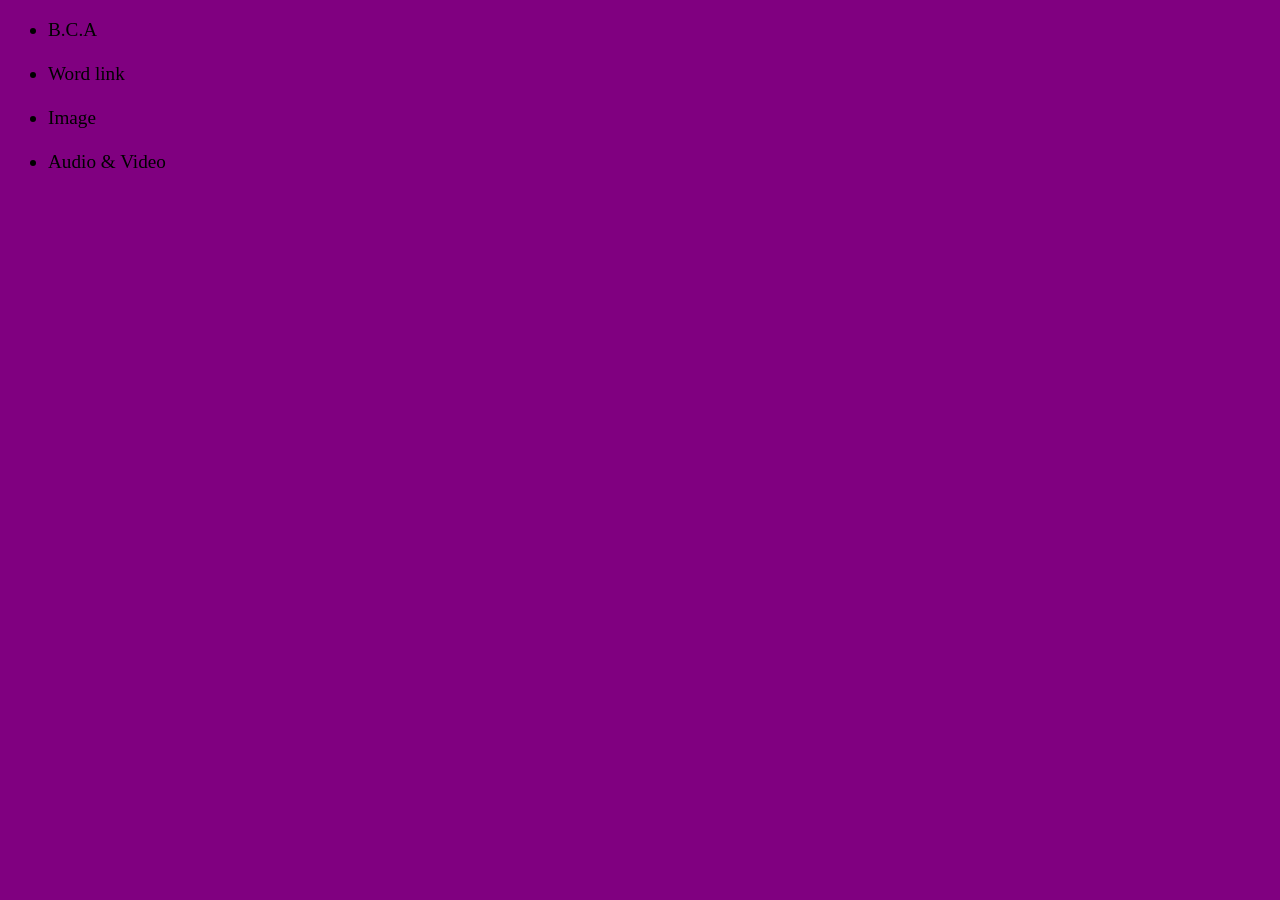
<file: CA-304-Assignment-1-main/content.html>
<!DOCTYPE html>
<html>
<head>
    <style>
        body{
            background-color: purple;
            font-size: 120%;
        }
    </style>
</head>
<body>
<ul>
    <li>B.C.A</li> <br>
    <li>Word link</li><br>
    <li>Image</li><br>
    <li>Audio & Video</li><br>

</ul>
</file>
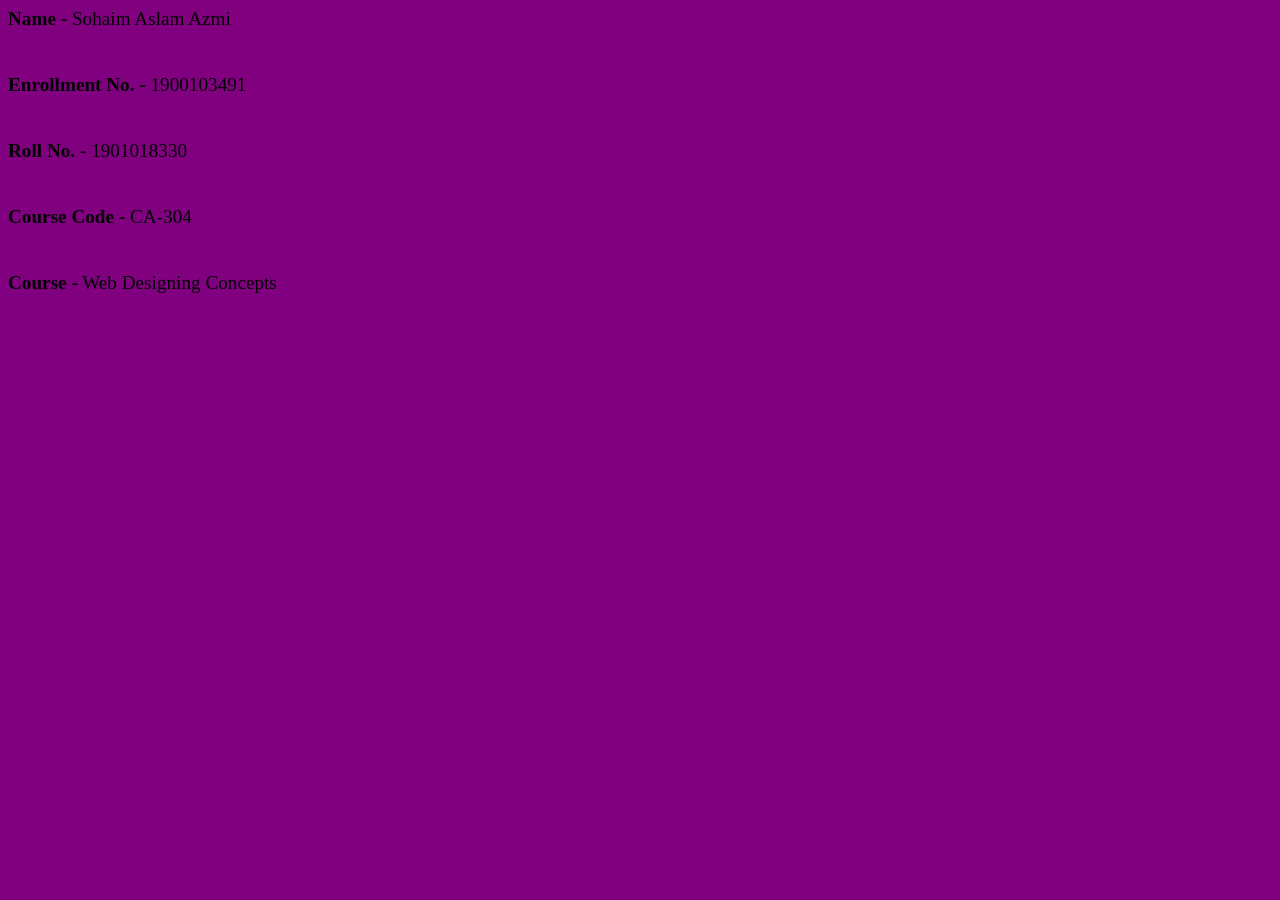
<file: CA-304-Assignment-1-main/remark.html>
<!DOCTYPE html>
<html>
<head>
    <style>
        body{
            background-color: purple;
            font-size: 120%;
        }
    </style>
</head>
<body>
<b>Name -</b> Sohaim Aslam Azmi <br> <br> <br>
<b>Enrollment No. -</b> 1900103491 <br> <br> <br>
<b>Roll No. -</b> 1901018330 <br> <br> <br>
<b>Course Code -</b> CA-304 <br> <br> <br>
<b>Course -</b> Web Designing Concepts <br> <br> <br>
</file>
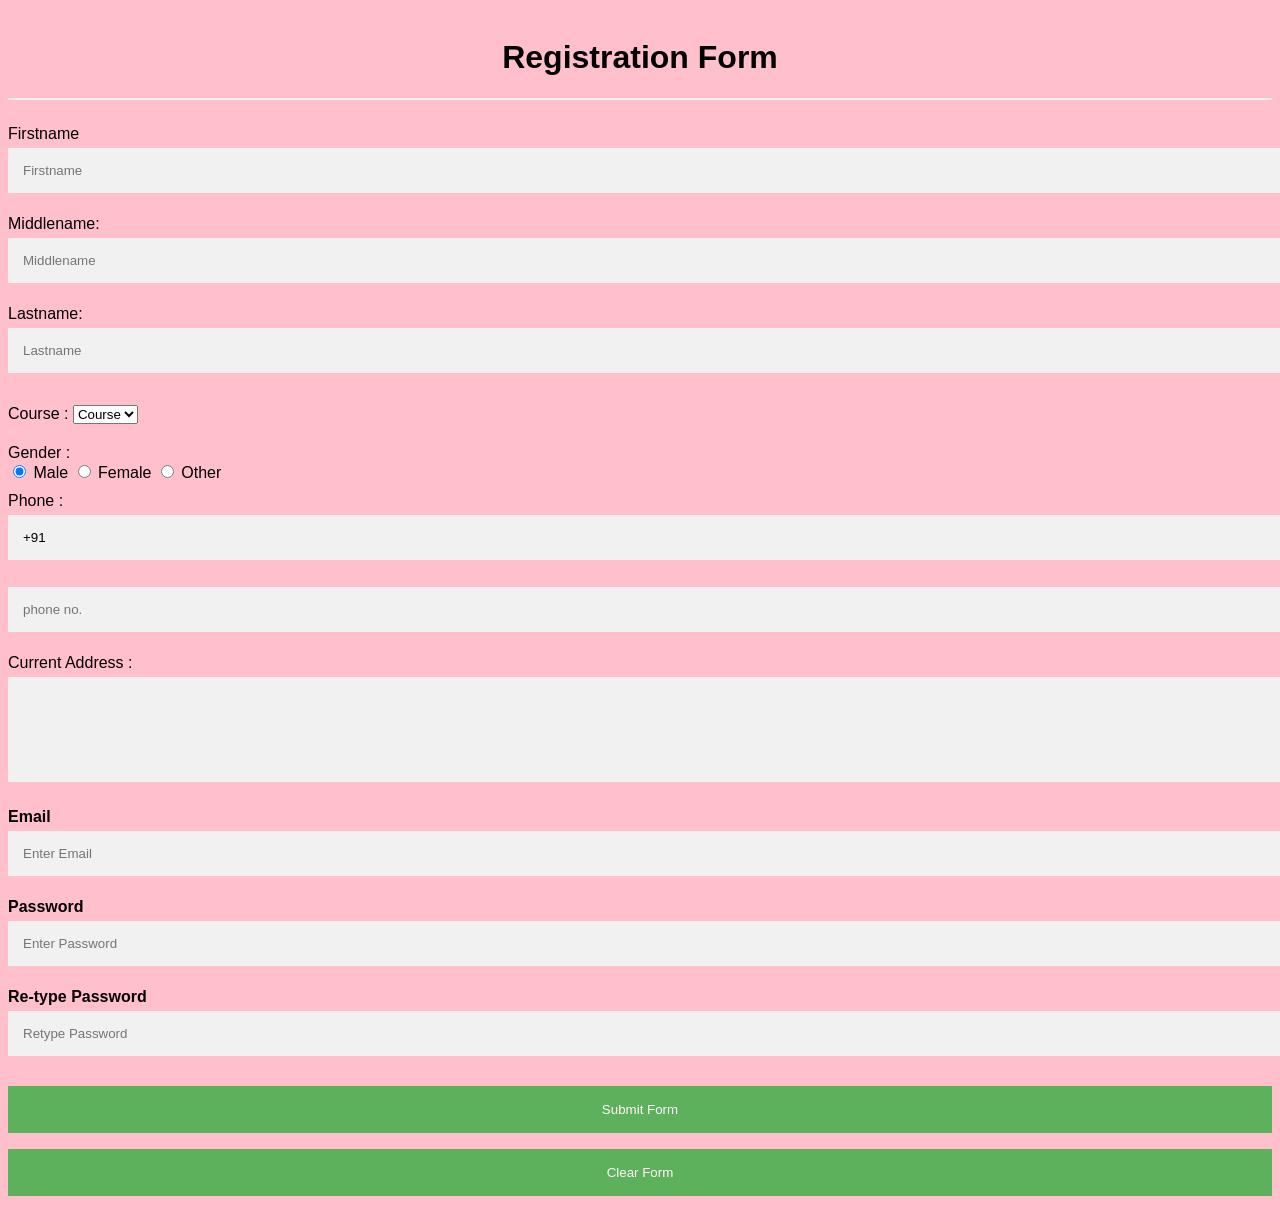
<file: CA-304-Assignment-2-main/CA-304-Assignment-2-main/Registration Form.html>
<!DOCTYPE html>  
<html>  
<head>  
<meta name="viewport" content="width=device-width, initial-scale=1">  
<style>
body{  
  font-family: Calibri, Helvetica, sans-serif;  
  background-color: pink;  
}  

  
input[type=text], input[type=password], textarea {  
  width: 100%;  
  padding: 15px;  
  margin: 5px 0 22px 0;  
  display: inline-block;  
  border: none;  
  background: #f1f1f1;  
}  
input[type=text]:focus, input[type=password]:focus {  
  background-color: orange;  
  outline: none;  
}  
 div {  
            padding: 10px 0;  
         }  
hr {  
  border: 1px solid #f1f1f1;  
  margin-bottom: 25px;  
}  
.registerbtn {  
  background-color: #4CAF50;  
  color: white;  
  padding: 16px 20px;  
  margin: 8px 0;  
  border: none;  
  cursor: pointer;  
  width: 100%;  
  opacity: 0.9;  
}  
.registerbtn:hover {  
  opacity: 1;  
}  
</style>  
</head>  
<body>  

<script>
    setInterval(
    function () {
        var randomColor = Math.floor(Math.random()*16777215).toString(16);
        document.body.style.backgroundColor = "#"+randomColor;
        },5000);
</script>

<form>  
  <div class="container">  
  <center>  <h1> Registration Form</h1> </center>  
  <hr>  
  <label> Firstname </label>   
<input type="text" name="firstname" placeholder= "Firstname" size="15" required />   
<label> Middlename: </label>   
<input type="text" name="middlename" placeholder="Middlename" size="15" required />   
<label> Lastname: </label>    
<input type="text" name="lastname" placeholder="Lastname" size="15"required />   
<div>  
<label>   
Course :  
</label>   
  
<select>  
<option value="Course">Course</option>  
<option value="BCA">BCA</option>  
<option value="BBA">BBA</option>  
<option value="B.Tech">B.Tech</option>  
<option value="MBA">MBA</option>  
<option value="MCA">MCA</option>  
<option value="M.Tech">M.Tech</option>  
</select>  
</div>  
<div>  
<label>   
Gender :  
</label><br>  
<input type="radio" value="Male" name="gender" checked > Male   
<input type="radio" value="Female" name="gender"> Female   
<input type="radio" value="Other" name="gender"> Other  
  
</div>  
<label>   
Phone :  
</label>  
<input type="text" name="country code" placeholder="Country Code"  value="+91" size="2"/>   
<input type="text" name="phone" placeholder="phone no." size="10"/ required>   
Current Address :  
<textarea cols="80" rows="5" placeholder="Current Address" value="address" required>  
</textarea>  
 <label for="email"><b>Email</b></label>  
 <input type="text" placeholder="Enter Email" name="email" required>  
  
    <label for="psw"><b>Password</b></label>  
    <input type="password" placeholder="Enter Password" name="psw" required>  
  
    <label for="psw-repeat"><b>Re-type Password</b></label>  
    <input type="password" placeholder="Retype Password" name="psw-repeat" required>  
    <button type="submit" class="registerbtn">Submit Form</button>
    <button type="reset" class="registerbtn">Clear Form</button>   
</form>  
</body>  
</html>
</file>
